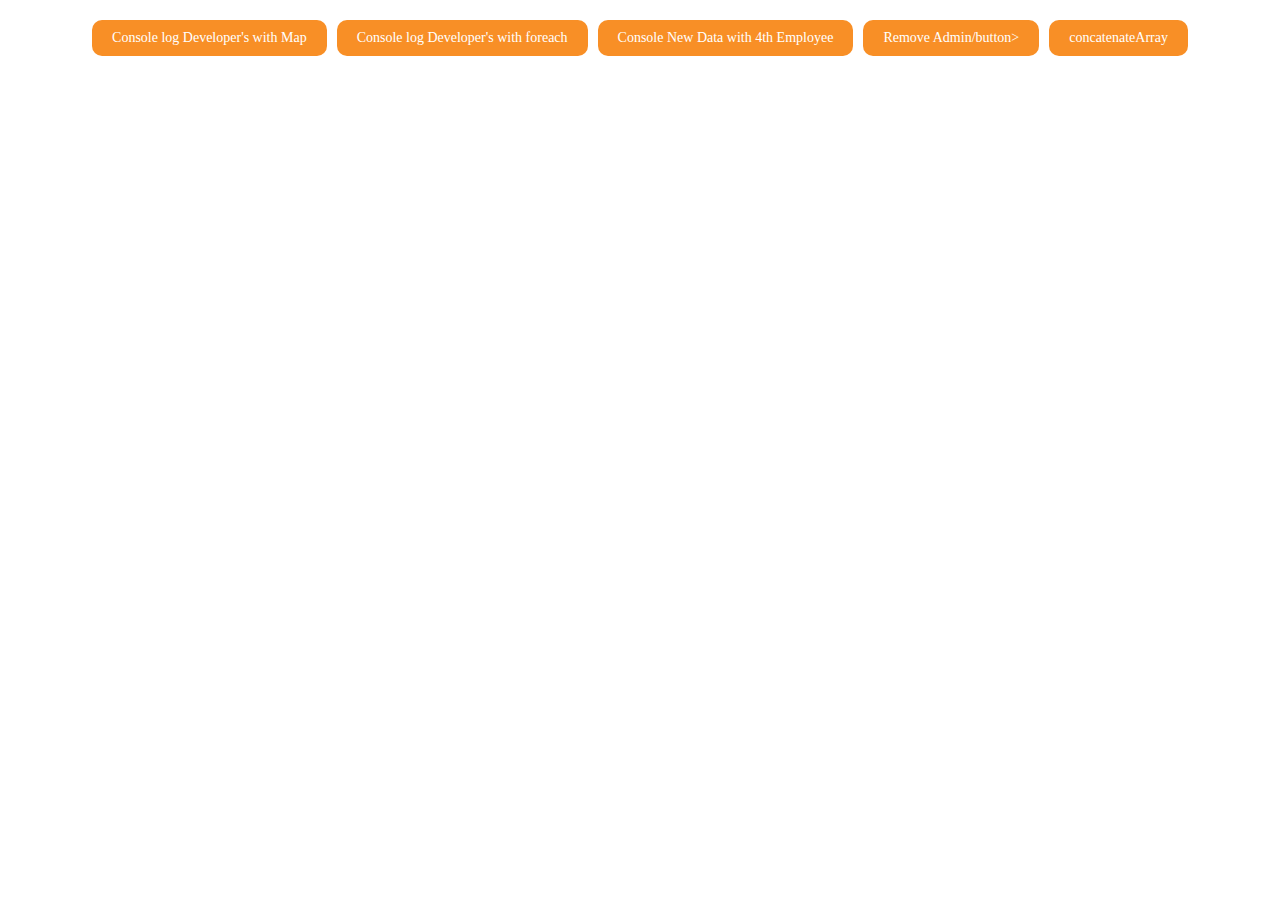
<file: index.html>
<!-- @format -->

<!DOCTYPE html>
<html lang="en">
  <head>
    <meta charset="UTF-8" />
    <meta http-equiv="X-UA-Compatible" content="IE=edge" />
    <meta name="viewport" content="width=device-width, initial-scale=1.0" />
    <title>Document</title>
    <style>
      button{
        background-color: rgb(248, 143, 38);
        color: white;
        padding: 10px 20px;
        border-radius: 10px;
        font-family: 'Times New Roman', Times, serif;
        cursor: pointer;
        border: none;
        font-size: 14px;
      }
      button:hover{
        background-color: rgb(255, 255, 255);
        color: rgb(248, 143, 38);
        border: 1px solid rgb(248, 143, 38);
        transition: all 0.3s ease-in-out;
      }
    </style>
  </head>
  <body>
    <div style="display: flex; margin: 20px; gap: 10px; justify-content: center;">
      <button onclick="PrintDeveloperbyMap()">
        Console log Developer's with Map
      </button>
      <button onclick="PrintDeveloperbyForEach()">
        Console log Developer's with foreach
      </button>
      <button onclick="addData()">Console New Data with 4th Employee</button>
      <button onclick="removeAdmin()">Remove Admin/button>
      <button onclick="concatenateArray()">concatenateArray</button>
    </div>
    <script src="./script.js"></script>
  </body>
</html>
</file>
